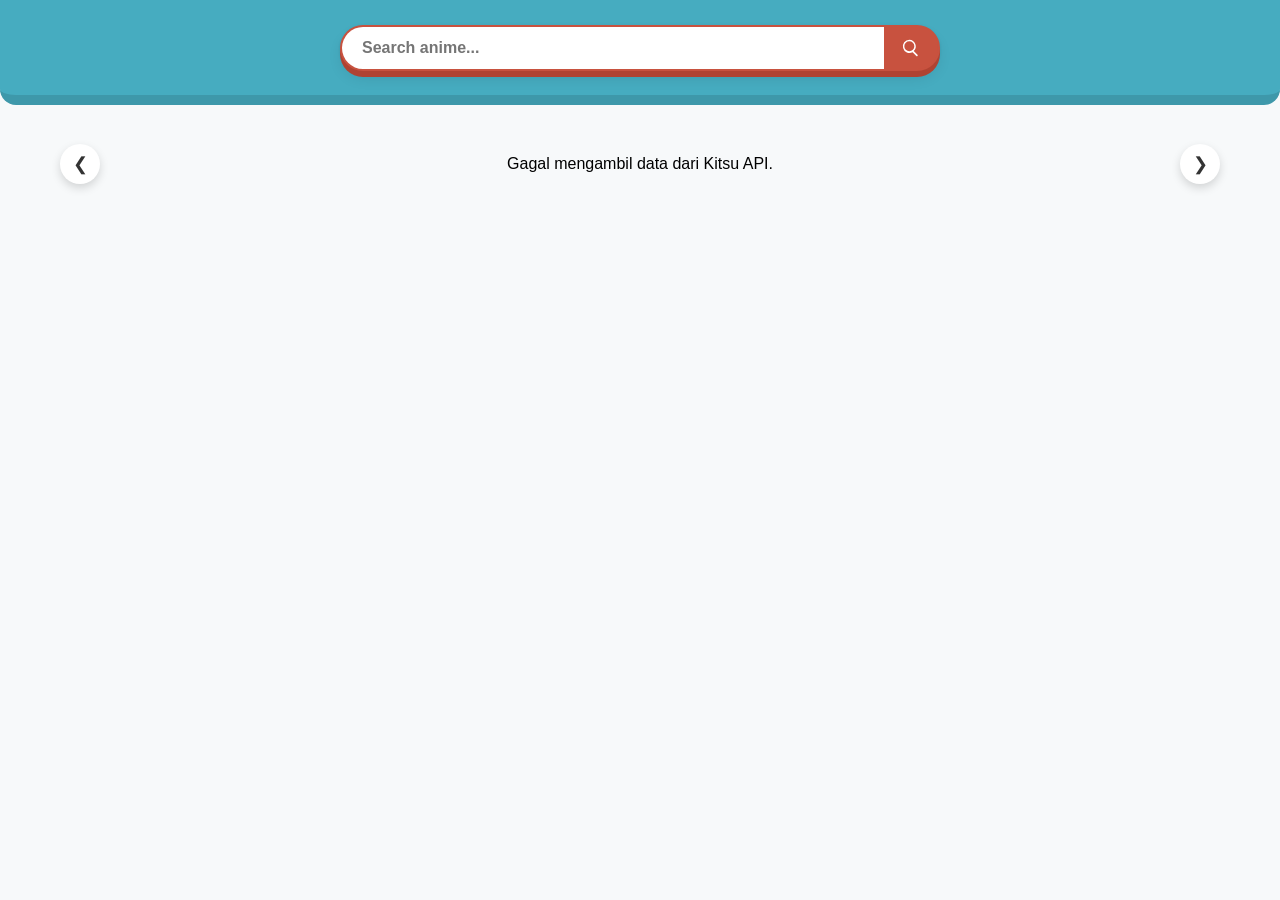
<file: index.html>
<!DOCTYPE html>
<html lang="id">
    <head>
        <meta charset="UTF-8">
        <meta name="viewport" content="width=device-width, initial-scale=1.0">
        <title>Anime Search & Showcase</title>
        <link href="https://fonts.cdnfonts.com/css/sf-pro-display" rel="stylesheet">
        <link rel="stylesheet" href="./components.css">
        <link rel="stylesheet" href="./style.css">
    </head>
    <body>

        <!-- HEADER & SEARCH BAR -->
        <header class="search-container">
            <form class="search-bar" id="search-form" action="search.html" method="GET">
                <input type="text" name="q" id="search-input" placeholder="Search anime..." aria-label="Search anime" required />
                <button type="submit" aria-label="Search">
                    <svg xmlns="http://www.w3.org/2000/svg" viewBox="0 0 24 24" fill="currentColor" width="20" height="20">
                        <path d="M10 2a8 8 0 015.29 13.71l4.5 4.5a1 1 0 01-1.42 1.42l-4.5-4.5A8 8 0 1110 2zm0 2a6 6 0 100 12 6 6 0 000-12z"/>
                    </svg>
                </button>
            </form>
        </header>

        <main class="main-content">
            <!-- CAROUSEL SHOWCASE -->
            <section id="carousel-section" class="carousel-container">
                <button class="nav-btn prev-btn" aria-label="Previous Slide">&#10094;</button>
                <div class="carousel-wrapper">
                    <div class="carousel-track"></div>
                </div>
                <button class="nav-btn next-btn" aria-label="Next Slide">&#10095;</button>
            </section>
        </main>

        <script src="https://code.jquery.com/jquery-3.7.1.min.js"></script>
        <script src="script.js"></script>
    </body>
</html>
</file>
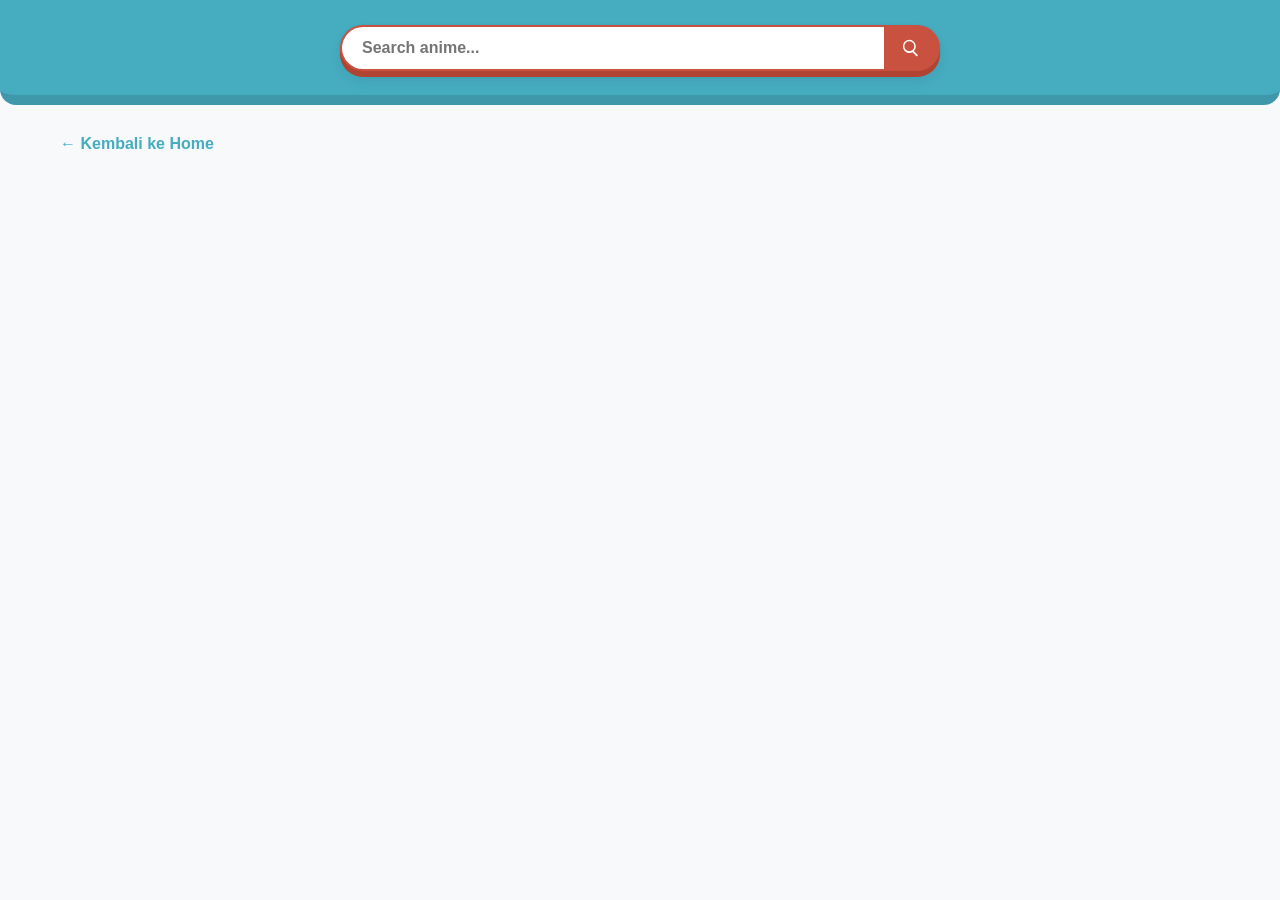
<file: search.html>
<!DOCTYPE html>
<html lang="id">
    <head>
        <meta charset="UTF-8">
        <meta name="viewport" content="width=device-width, initial-scale=1.0">
        <title>Hasil Pencarian - Anime Search</title>
        <link href="https://fonts.cdnfonts.com/css/sf-pro-display" rel="stylesheet">
        <link rel="stylesheet" href="./components.css">
        <link rel="stylesheet" href="./style.css">
    </head>
    <body>

        <header class="search-container">
            <form class="search-bar" id="search-form" action="search.html" method="GET">
                <input type="text" name="q" id="search-input" placeholder="Search anime..." aria-label="Search anime" required />
                <button type="submit" aria-label="Search">
                    <svg xmlns="http://www.w3.org/2000/svg" viewBox="0 0 24 24" fill="currentColor" width="20" height="20">
                        <path d="M10 2a8 8 0 015.29 13.71l4.5 4.5a1 1 0 01-1.42 1.42l-4.5-4.5A8 8 0 1110 2zm0 2a6 6 0 100 12 6 6 0 000-12z"/>
                    </svg>
                </button>
            </form>
        </header>

        <main class="main-content">
            <div style="margin-bottom: 20px;">
                <a href="index.html" style="color: #46ACC0; text-decoration: none; font-weight: bold;">&larr; Kembali ke Home</a>
            </div>
            <section id="results-section" class="results-grid"></section>
        </main>

        <script src="https://code.jquery.com/jquery-3.7.1.min.js"></script>
        <script src="search.js"></script>
    </body>
</html>
</file>
<file: components.css>
.drop-shadow {
    background-color: black !important;
    box-shadow:
            0 1px 3px 0 rgba(0, 0, 0, 0.1),        /* Layer 1: Subtle edge */
            0 8px 16px -4px rgba(0, 0, 0, 0.08),    /* Layer 2: Soft ambient */
            0 30px 10px -10px rgba(0, 0, 0, 0.04);  /* Layer 3: Deep elevation */
}
</file>
<file: style.css>
* {
    margin: 0;
    padding: 0;
    box-sizing: border-box;
    font-family: "SF Pro Display", -apple-system, BlinkMacSystemFont, sans-serif;
}

body {
    background-color: #f7f9fa;
    min-height: 100vh;
}

/* 1. Header Search Bar */
.search-container {
    background-color: #46ACC0;
    padding: 25px 16px 24px;
    border-radius: 0 0 16px 16px;
    border-bottom: 10px solid #3E98AA;
    width: 100%;
    display: flex;
    justify-content: center;
    align-items: center;
    position: sticky;
    top: 0;
    z-index: 100;
}

.search-bar {
    display: flex;
    align-items: center;
    background-color: #C8523F;
    border: 2px solid #C8523F;
    border-radius: 9999px;
    width: 90%;
    max-width: 600px;
    margin: 0 auto;
    box-shadow:
        0 6px 0 0 #B04332,
        0 1px 3px 0 rgba(0, 0, 0, 0.1),
        0 8px 16px -4px rgba(0, 0, 0, 0.15);
}

.search-bar input {
    border: none;
    outline: none;
    background-color: #ffffff;
    border-radius: 9999px 0 0 9999px;
    flex: 1 1 auto;
    min-width: 0;
    font-size: 16px;
    font-weight: bold;
    color: #333;
    padding: 12px 16px 12px 20px;
}

.search-bar button {
    border: none;
    outline: none;
    background: transparent;
    color: #ffffff;
    flex-shrink: 0;
    width: 54px;
    align-self: stretch;
    display: flex;
    align-items: center;
    justify-content: center;
    cursor: pointer;
}

/* 2. Main Content Wrapper */
.main-content {
    max-width: 1200px;
    margin: 30px auto;
    padding: 0 20px;
}

/* --- CAROUSEL STYLES --- */
.carousel-container {
    position: relative;
    padding: 0 40px;
    box-sizing: border-box;
}

.carousel-wrapper {
    overflow: hidden;
    width: 100%;
    padding: 20px 0;
    -webkit-mask-image: linear-gradient(to right, transparent 0%, black 4%, black 96%, transparent 100%);
    mask-image: linear-gradient(to right, transparent 0%, black 4%, black 96%, transparent 100%);
}

.carousel-track {
    display: flex;
    gap: 16px;
    position: relative;
    left: 0;
    width: 100%;
    cursor: grab;
    user-select: none;
}

.carousel-track:active {
    cursor: grabbing;
}

/* --- GRID STYLES --- */
.results-grid {
    display: grid;
    grid-template-columns: repeat(3, 1fr);
    gap: 24px;
}

/* --- CARD GENERAL STYLES --- */
.card {
    background-color: #ffffff;
    border-radius: 16px;
    overflow: hidden;
    display: flex;
    flex-direction: column;
    box-shadow: 0 1px 3px 0 rgba(0, 0, 0, 0.08), 0 8px 16px -4px rgba(0, 0, 0, 0.06);
    transition: transform 0.2s ease, box-shadow 0.2s ease;
}

/* Ukuran kartu carousel di Desktop */
.carousel-track .card {
    flex: 0 0 calc((100% - 32px) / 3);
    min-width: calc((100% - 32px) / 3);
}

.card:hover {
    transform: translateY(-4px);
    box-shadow: 0 12px 24px rgba(0, 0, 0, 0.12);
}

.card.card-wide {
    grid-column: span 2;
}

.card-image {
    width: 100%;
    height: 220px;
    overflow: hidden;
}

.card-image img {
    width: 100%;
    height: 100%;
    object-fit: cover;
}

.card-content {
    padding: 18px;
    display: flex;
    flex-direction: column;
    gap: 6px;
    flex: 1;
}

.card-category {
    font-size: 12px;
    color: #888888;
    font-weight: 600;
}

.card-title {
    font-size: 20px;
    font-weight: 700;
    color: #111111;
}

.card-description {
    font-size: 13px;
    color: #666666;
    line-height: 1.4;
    display: -webkit-box;
    -webkit-line-clamp: 4;
    -webkit-box-orient: vertical;
    overflow: hidden;
    text-overflow: ellipsis;
}

.nav-btn {
    position: absolute;
    top: 50%;
    transform: translateY(-50%);
    width: 40px;
    height: 40px;
    background-color: #ffffff;
    border: none;
    border-radius: 50%;
    box-shadow: 0 4px 10px rgba(0, 0, 0, 0.15);
    cursor: pointer;
    font-size: 18px;
    color: #333;
    display: flex;
    align-items: center;
    justify-content: center;
    z-index: 10;
}

.prev-btn { left: 0; }
.next-btn { right: 0; }

.loading-state, .empty-state, .error-state {
    grid-column: 1 / -1;
    text-align: center;
    padding: 40px;
    font-size: 18px;
    color: #666;
}

/* 3. MOBILE VIEW */
@media (max-width: 768px) {
    .main-content {
        padding: 0 12px;
    }

    .carousel-container {
        padding: 0;
        height: 80vh;
    }

    .carousel-wrapper {
        height: 100%;
        padding: 0;
    }

    .carousel-track {
        height: 100%;
    }

    .carousel-track .card {
        flex: 0 0 85%;
        min-width: 85%;
        height: 100%;
    }

    .results-grid {
        display: flex;
        flex-direction: column;
        gap: 20px;
    }

    .results-grid .card, .results-grid .card.card-wide {
        width: 100%;
        height: 75vh;
    }

    .card-image {
        height: 55%;
    }

    .card-content {
        height: 45%;
        padding: 20px;
        overflow-y: auto;
    }

    .card-title {
        font-size: 24px;
    }

    .card-description {
        font-size: 15px;
        -webkit-line-clamp: 6;
    }
}
</file>
